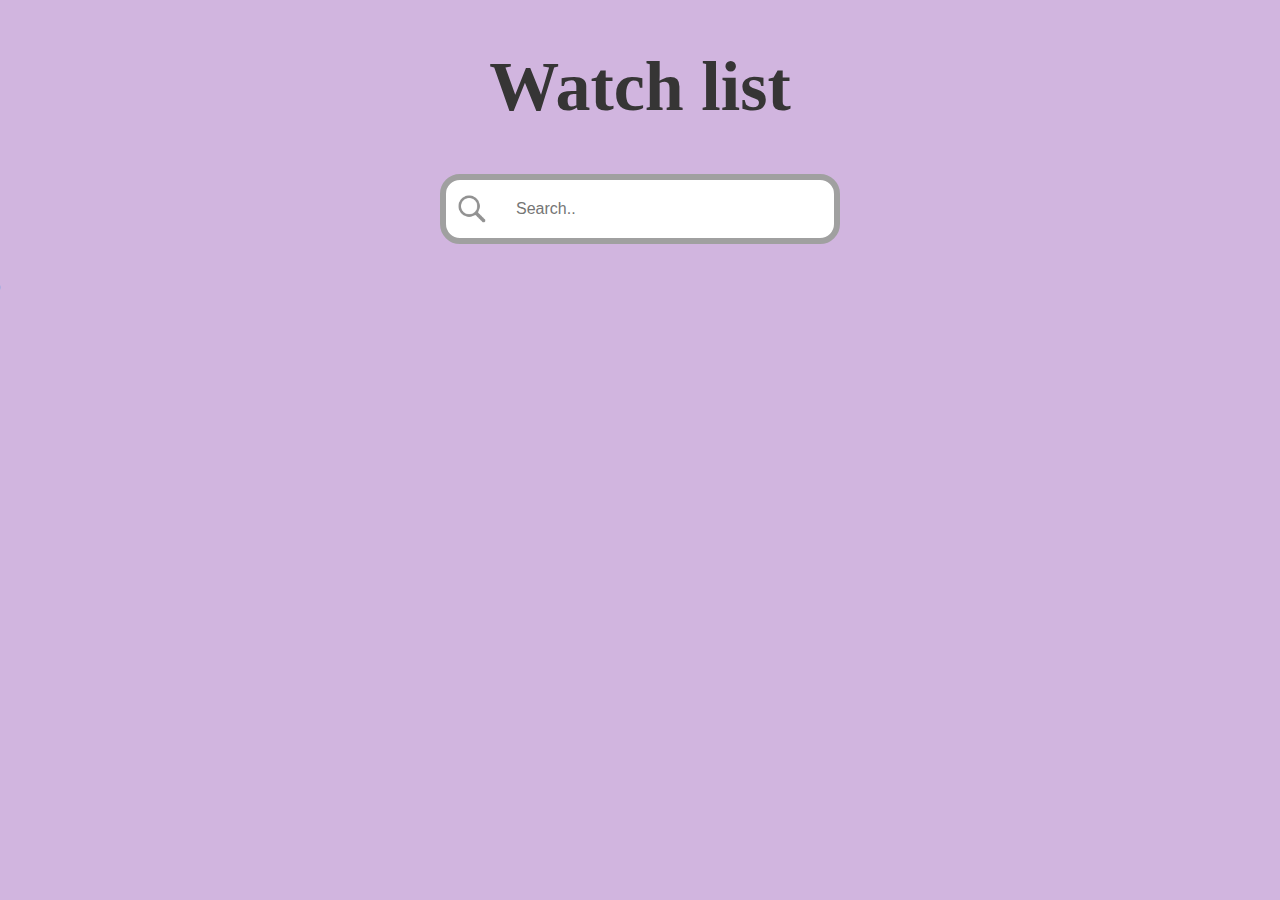
<file: index.html>
<!--
TO DO LIST by Chris Muh
-->

<!doctype html>

<html>

<head>
    <link href="TDLstyles.css" rel="stylesheet" type="text/css">
    <script type="text/javascript" src="TDLjavascript.js"></script>
    <script
    src="https://code.jquery.com/jquery-3.3.1.js"
    integrity="sha256-2Kok7MbOyxpgUVvAk/HJ2jigOSYS2auK4Pfzbm7uH60="
    crossorigin="anonymous">
    </script>
    <link href="https://fonts.googleapis.com/icon?family=Material+Icons" rel="stylesheet">
</head>

    <body>
        <h1> Watch list </h1>   
        
        <div id="mainForm">
        <form id="myForm">
                <input  id="newInput" type="text" name="item" placeholder="Search..">
                <div id="buttons">
                    <button id="addButton" type=button onclick="addItem(item)"> Add item </button>
                    <button id="clearButton" type=button onclick="clearList()"> Clear list </button>
                    <button id="searchButton" type=button onclick="addSearch(item)"> Search </button>
                </div>
        </form>
        </div>

        <ul id="myList"> </ul>
        <ul id="mySearch"> </ul>

        <div class="trashWrapper">
            <span id="aniTrash" class="trash">
                <span></span>
                <i></i>
            </span>
        </div>

        <div class="heartIcons">
            <i id="heartOriginal" class="material-icons love"> favorite </i>
             <i id="heartBorder-liked" class="material-icons"> favorite_border </i>
        </div>
        
    </body>

</html>
</file>
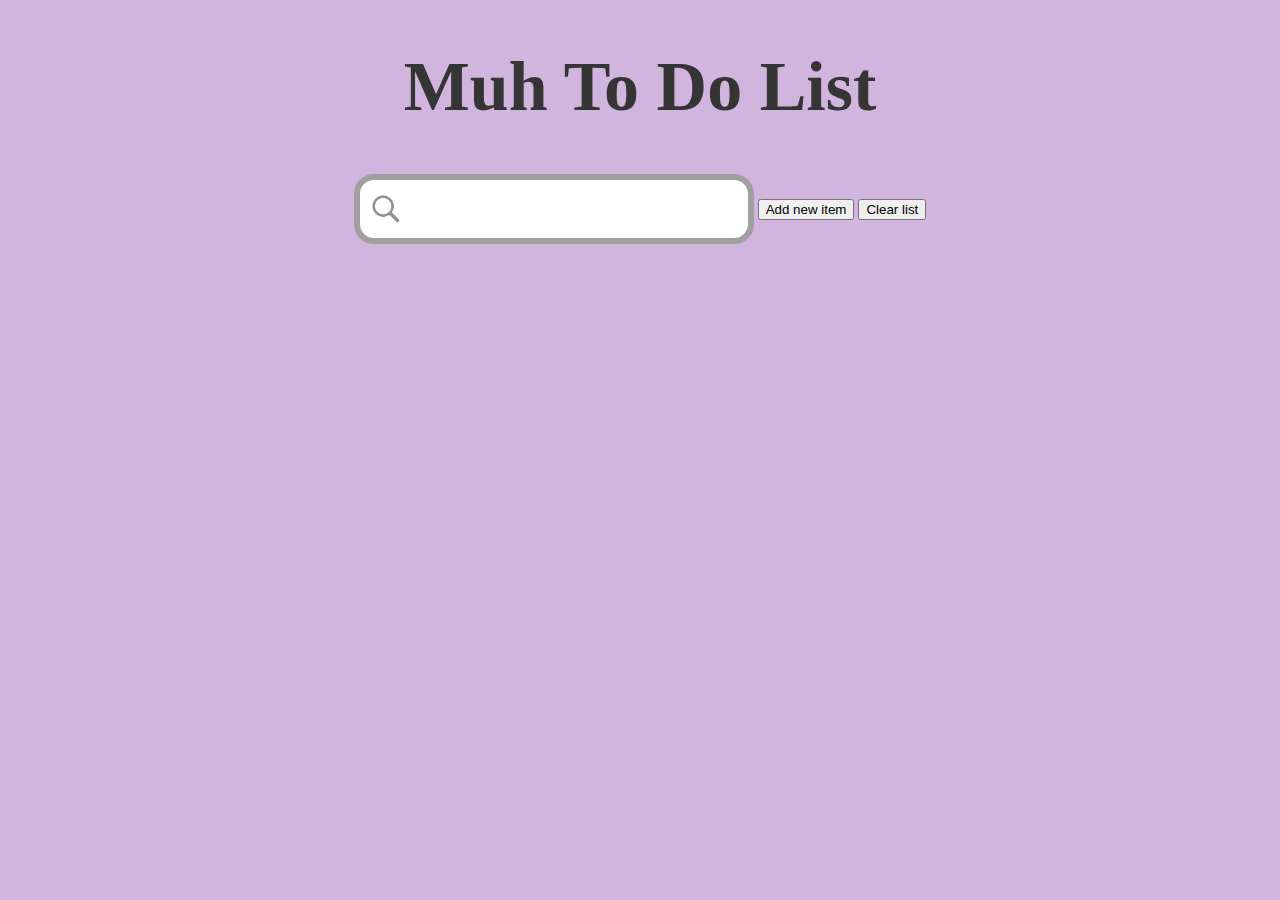
<file: to_do_list.html>
<!--
TO DO LIST by Chris Muh
-->

<!doctype html>

<html>

<head>
    <link href="TDLstyles.css" rel="stylesheet" type="text/css">
    <script type="text/javascript" src="TDLjavascript.js"></script>
</head>

    <body>
        <h1> Muh To Do List </h1>   
        
        <div id="mainForm">
        <form id="myForm">
                <input id="newInput" type="text" name="item">
                <button id="addButton" type=button onclick="addItem(item)"> Add new item </button>
                <button id="clearButton" type=button onclick="clearList()"> Clear list </button>
        </form>
        </div>

        <ul id="myList"> </ul>

    </body>

</html>
</file>
<file: TDLstyles.css>
body {
        background-color: rgb(209, 181, 223);
}

/*WATCHLIST*/
h1 {
    text-align: center;
    font-family: "Trebuchet MS";
    position: relative;
    font-size: 70px; 
    font-style: normal; 
    font-variant: normal; 
    font-weight: bold; 
    color:#363535;
    }   

/*Form*/
#mainForm{
    text-align: center;
}    

/*STYLE OF SEARCH LIST*/
.listStyle{
    font-family: "Trebuchet MS";
    color:#363535;
    list-style-type:none;
    line-height: 20px;
    margin-top: -228px;
    margin-bottom: 200px;
    margin-right: 0px;
    margin-left: 242px;
    box-sizing: border-box;
    /*border: 6px solid rgb(160, 160, 160);*/
    border-radius: 20px;
    /*padding-top: 00px;*/
    padding-right: 0px;
    padding-bottom: 150px;
    padding-left: 0px;

}

.watchList{
    font-family: "Trebuchet MS";
    color:#363535;
    list-style-type:none;
    line-height: 80px;
}

/*STYLE OF SEARCH LIST*/
#mySearch {
    position: absolute;
    left: 180px;
    top: 250px;
    list-style-type:none;
}

/*LIST STYLES*/
#myList {
    position: relative;
    left: 300px;
    top: 70px;
    font-size: 30px; 
    line-height: 10px;
    font-family: "Trebuchet MS";
    color:#363535;
}

#myList:focus {
    outline: none;
}

/*SEARCH BAR*/
#newInput {
  position: relative;
  line-height: 10px;
  width: 400px;
  height: 70px;
  box-sizing: border-box;
  border: 6px solid rgb(160, 160, 160);
  border-radius: 20px;
  font-size: 16px;
  background-color: white;
  background-image: url("searchicon.png");
  background-position: 5px 8px; 
  background-size: 40px;
  background-repeat: no-repeat;
  padding: 12px 20px 12px 70px;
}

#buttons {
    position: relative;
    line-height: 90px; 
    display: none;
}

/*IMAGE IN SERACH LIST*/
.imgStyle {
    position:relative;
    left:-20px;
    /*left: -120px;
    top: 235px;*/
    border: 5px solid #ddd;
    border-radius: 50px;
    width: 150px;
    background-image: url("like.png");
    background-size: 40px;
    background-repeat: no-repeat;
    cursor: pointer;
  }

  /*DOESNT WORK*/
  .iconStyle {
    position:relative;
    left:-40px;
    top: 0px;
    width: 35px;
    vertical-align: top;
    
    width: 60px;
   
  }
  
  .iconStyle :hover {
    background-image: url("like.png");
    background-size: 40px;
    background-repeat: no-repeat;
  }

  .wasteBin {
      position: relative;
      height: 26px;
      left: 40px;
  }

  .wasteBin :hover{
    cursor: pointer;
}

  

.trash {
	background:#363535;;
	width: 16.5px;
	height: 20px;
	display: inline-block;
	margin:0 auto;
	left:40px;
	position: relative;
	-webkit-border-bottom-right-radius: -4px;
	-webkit-border-bottom-left-radius: -4px;
	-moz-border-radius-bottomright: 200px;
	-moz-border-radius-bottomleft: 200px;
	border-bottom-right-radius: 6px;
	border-bottom-left-radius: 6px;
}


.trash span {
	position: absolute;
    height: 3px;
    width:16.5px;
	background: #363535;;
	top: -5px;
	left: 0px;
	right: -10px;
	
	border-top-left-radius: 1px;
	border-top-right-radius: 1px;
	transform: rotate(0deg);
	transition: transform 250ms;
	transform-origin: 19% 100%;
}

.trash:hover span {
	transform: rotate(-45deg);
	transition: transform 250ms;
}

.trashWrapper{
    left:70px;
    display:none;
}

/*HEART ICONS*/
.heartIcons{
    position: relative;
    /*width: 30px;
    height: 30px;*/
    color:#6f6c6c;
    cursor: pointer;
    left: -30px;
    top: 5px;
    /*display:none;*/
  }

  .material-icons {
    font-size: 24px;
  }
  
  #heartBorder-liked{
    position: relative;
    /*color:white*/
    color: rgb(227, 63, 153);
    left: -41px;
  }
  
  #heartIcon{
    position: relative;
    font-size: 30px;
  }
  #heartIcon:hover{
    animation: pulse .6s linear;
  }
  @keyframes pulse {
    50% {
      transform: scale(1.3);
    }
  }

  .liked{
    color: rgb(227, 63, 153);
    
  }
</file>
